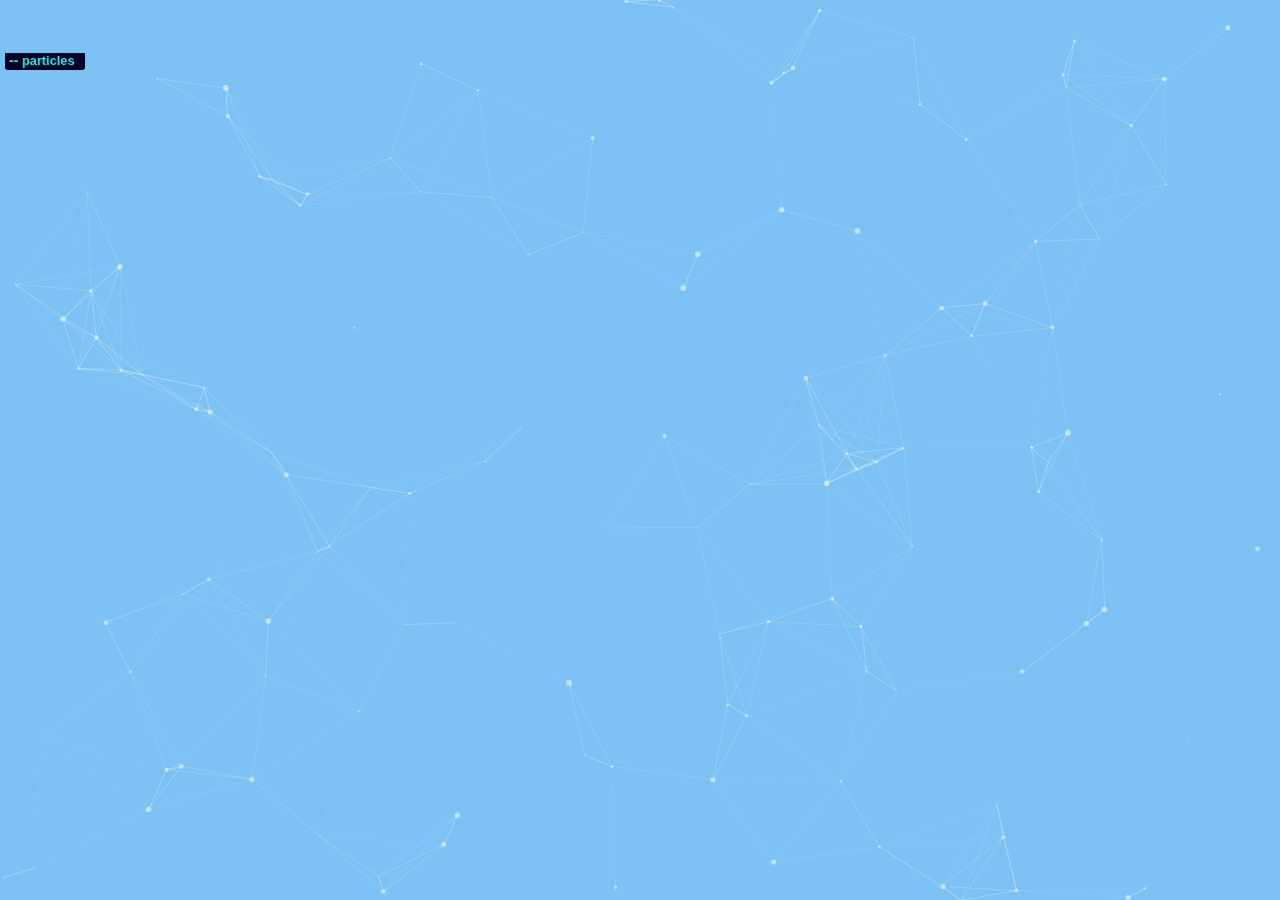
<file: demo/index.html>
<!DOCTYPE html>
<html lang="en">
<head>
  <meta charset="utf-8">
  <title>particles.js</title>
  <meta name="description" content="particles.js is a lightweight JavaScript library for creating particles.">
  <meta name="author" content="Vincent Garreau" />
  <meta name="viewport" content="width=device-width, initial-scale=1.0, minimum-scale=1.0, maximum-scale=1.0, user-scalable=no">
  <link rel="stylesheet" media="screen" href="css/style.css">
</head>
<body>

<!-- count particles -->
<div class="count-particles">
  <span class="js-count-particles">--</span> particles
</div>

<!-- particles.js container -->
<div id="particles-js"></div>

<!-- scripts -->
<script src="particles/particles.js"></script>
<script src="js/app.js"></script>

<!-- stats.js -->
<script src="js/lib/stats.js"></script>
<!-- <script>
  var count_particles, stats, update;
  stats = new Stats;
  stats.setMode(0);
  stats.domElement.style.position = 'absolute';
  stats.domElement.style.left = '0px';
  stats.domElement.style.top = '0px';
  document.body.appendChild(stats.domElement);
  count_particles = document.querySelector('.js-count-particles');
  update = function() {
    stats.begin();
    stats.end();
    if (window.pJSDom[0].pJS.particles && window.pJSDom[0].pJS.particles.array) {
      count_particles.innerText = window.pJSDom[0].pJS.particles.array.length;
    }
    requestAnimationFrame(update);
  };
  requestAnimationFrame(update);
</script> -->

</body>
</html>
</file>
<file: demo/css/style.css>
/* =============================================================================
   HTML5 CSS Reset Minified - Eric Meyer
   ========================================================================== */

html,body,div,span,object,iframe,h1,h2,h3,h4,h5,h6,p,blockquote,pre,abbr,address,cite,code,del,dfn,em,img,ins,kbd,q,samp,small,strong,sub,sup,var,b,i,dl,dt,dd,ol,ul,li,fieldset,form,label,legend,table,caption,tbody,tfoot,thead,tr,th,td,article,aside,canvas,details,figcaption,figure,footer,header,hgroup,menu,nav,section,summary,time,mark,audio,video
{
  margin:0;
  padding:0;
  border:0;
  outline:0;
  /* font-size:100%; */
  vertical-align:baseline;
  background:transparent
}
body{line-height:1}
article,aside,details,figcaption,figure,footer,header,hgroup,menu,nav,section{display:block}
nav ul{list-style:none}
blockquote,q{quotes:none}
blockquote:before,blockquote:after,q:before,q:after{content:none}
a{margin:0;padding:0;font-size:100%;vertical-align:baseline;background:transparent;text-decoration:none}
mark{background-color:#ff9;color:#000;font-style:italic;font-weight:bold}
del{text-decoration:line-through}
abbr[title],dfn[title]{border-bottom:1px dotted;cursor:help}
table{border-collapse:collapse;border-spacing:0}
hr{display:block;height:1px;border:0;border-top:1px solid #ccc;margin:1em 0;padding:0}
input,select{vertical-align:middle}
li{list-style:none}


/* =============================================================================
   My CSS
   ========================================================================== */

/* ---- base ---- */

html,body{ 
	width:100%;
	height:100%;
	background:#111;
}

html{
  -webkit-tap-highlight-color: rgba(0, 0, 0, 0);
}

body{
  /* font:normal 75% Arial, Helvetica, sans-serif; */
}

canvas{
  display:block;
  vertical-align:bottom;
}


/* ---- stats.js ---- */

.count-particles{
  background: #000022;
  position: absolute;
  top: 48px;
  left: 0;
  width: 80px;
  color: #13E8E9;
  font-size: .8em;
  text-align: left;
  text-indent: 4px;
  line-height: 14px;
  padding-bottom: 2px;
  font-family: Helvetica, Arial, sans-serif;
  font-weight: bold;
}

.js-count-particles{
  font-size: 1.1em;
}

#stats,
.count-particles{
  -webkit-user-select: none;
  margin-top: 5px;
  margin-left: 5px;
}

#stats{
  border-radius: 3px 3px 0 0;
  overflow: hidden;
}

.count-particles{
  border-radius: 0 0 3px 3px;
}


/* ---- particles.js container ---- */

#particles-js{
  width: 100%;
  height: 100%;
  background-color: rgb(123 193 243);
  background-image: url('');
  background-size: cover;
  background-position: 50% 50%;
  background-repeat: no-repeat;
}
</file>
